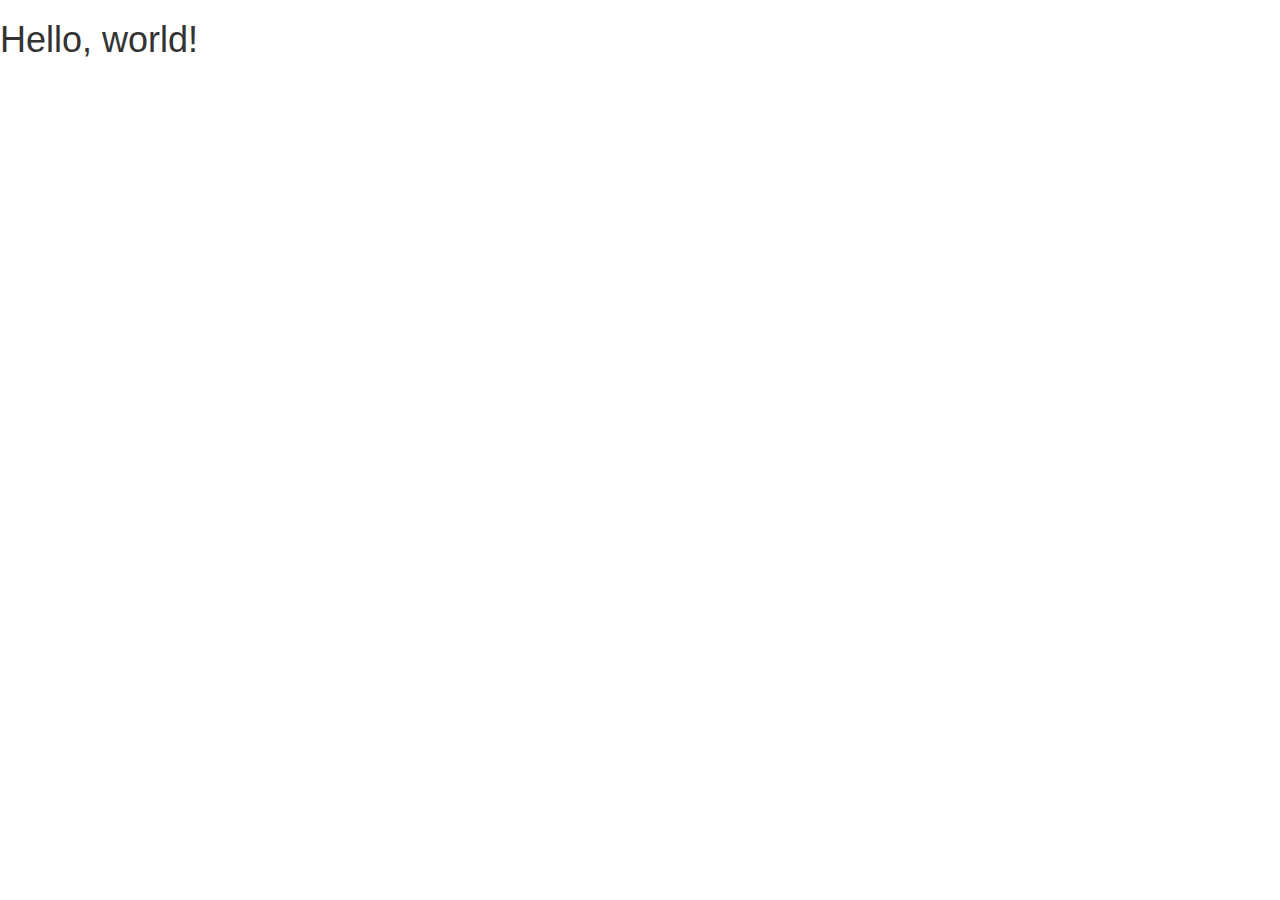
<file: videos/index.html>
<!DOCTYPE html>
<html lang="en">
  <head>
    <meta charset="utf-8">
    <meta http-equiv="X-UA-Compatible" content="IE=edge">
    <meta name="viewport" content="width=device-width, initial-scale=1">
    <!-- The above 3 meta tags *must* come first in the head; any other head content must come *after* these tags -->
    <title>Bootstrap 101 Template</title>

    <!-- Bootstrap -->
    <link href="css/bootstrap.min.css" rel="stylesheet">

    <!-- HTML5 shim and Respond.js for IE8 support of HTML5 elements and media queries -->
    <!-- WARNING: Respond.js doesn't work if you view the page via file:// -->
    <!--[if lt IE 9]>
      <script src="https://oss.maxcdn.com/html5shiv/3.7.3/html5shiv.min.js"></script>
      <script src="https://oss.maxcdn.com/respond/1.4.2/respond.min.js"></script>
    <![endif]-->
  </head>
  <body>
    <h1>Hello, world!</h1>

    <!-- jQuery (necessary for Bootstrap's JavaScript plugins) -->
    <script src="https://ajax.googleapis.com/ajax/libs/jquery/1.12.4/jquery.min.js"></script>
    <!-- Include all compiled plugins (below), or include individual files as needed -->
    <script src="js/bootstrap.min.js"></script>
  </body>
</html>
</file>
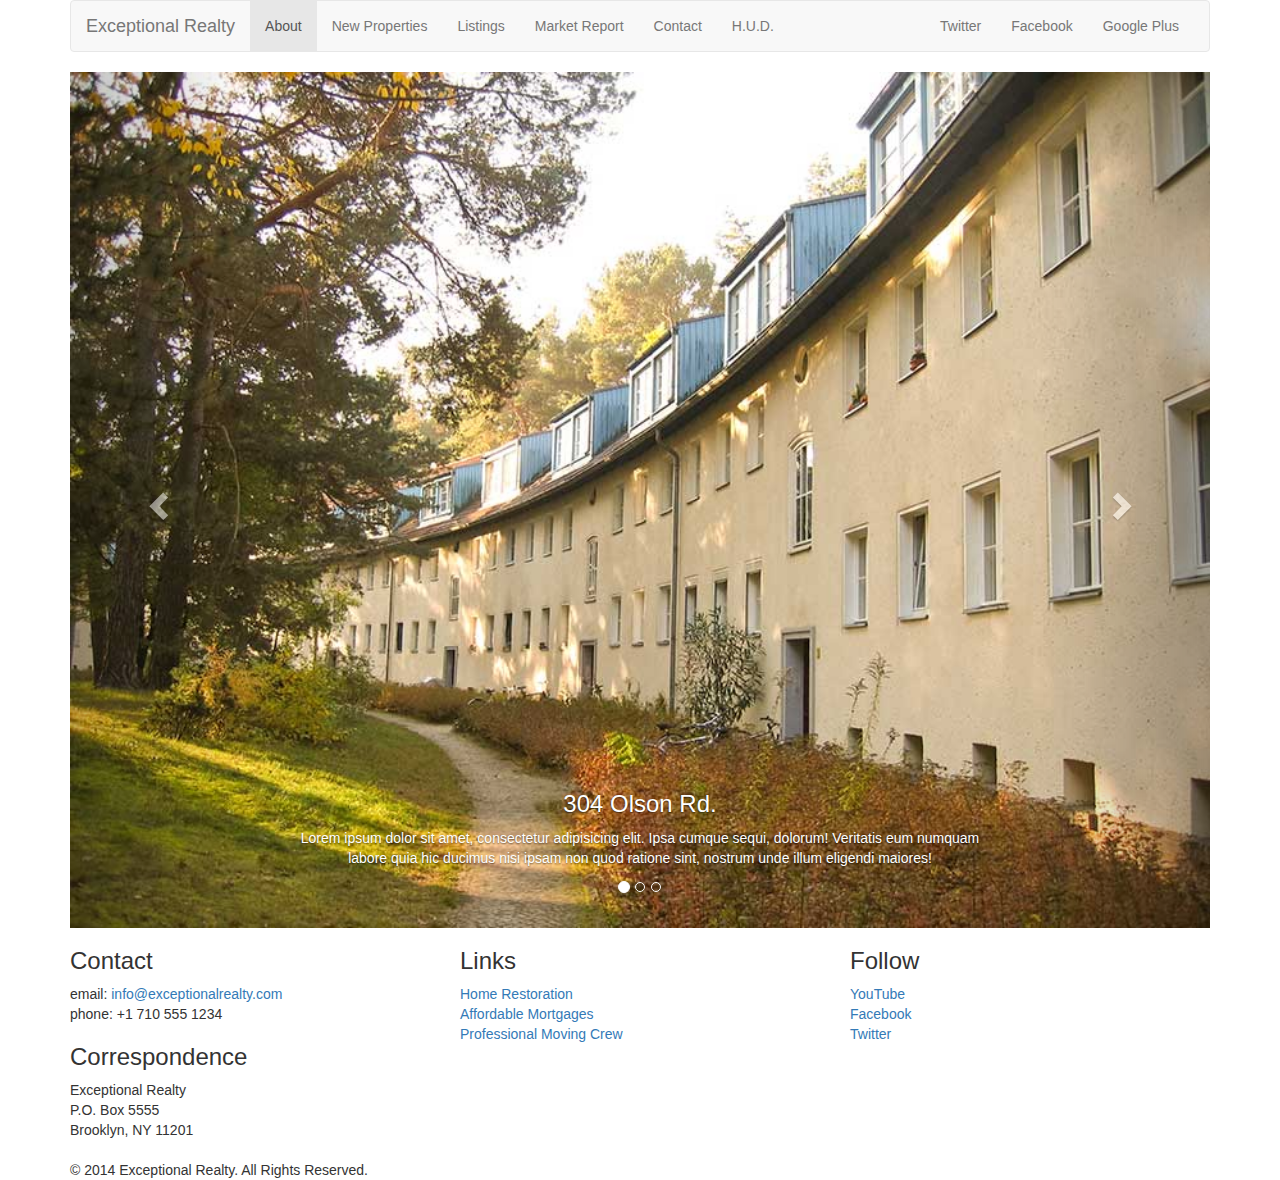
<file: new-properties.html>
<!DOCTYPE html>
<html lang="en">
  <head>
    <meta charset="utf-8">
    <meta http-equiv="X-UA-Compatible" content="IE=edge">
    <meta name="viewport" content="width=device-width, initial-scale=1">
    <!-- The above 3 meta tags *must* come first in the head; any other head content must come *after* these tags -->
    <title>Exceptional Realty Group - Luxury Homes - About</title>

    <!-- Bootstrap -->
    <link href="css/bootstrap.min.css" rel="stylesheet">

    <link href="css/style.css" rel="stylesheet">

    <!-- HTML5 shim and Respond.js for IE8 support of HTML5 elements and media queries -->
    <!-- WARNING: Respond.js doesn't work if you view the page via file:// -->
    <!--[if lt IE 9]>
      <script src="https://oss.maxcdn.com/html5shiv/3.7.3/html5shiv.min.js"></script>
      <script src="https://oss.maxcdn.com/respond/1.4.2/respond.min.js"></script>
    <![endif]-->
  </head>
  <body>
    <div class="container">
      <div class="row">
        <div class="col-sm-12">
          <nav class="navbar navbar-default">
            <div class="container-fluid">
              <!-- Brand and toggle get grouped for better mobile display -->
              <div class="navbar-header">
                <button type="button" class="navbar-toggle collapsed" data-toggle="collapse" data-target="#bs-example-navbar-collapse-1" aria-expanded="false">
                  <span class="sr-only">Toggle navigation</span>
                  <span class="icon-bar"></span>
                  <span class="icon-bar"></span>
                  <span class="icon-bar"></span>
                </button>
                <a class="navbar-brand" href="#">Exceptional Realty</a>
              </div>

              <!-- Collect the nav links, forms, and other content for toggling -->
              <div class="collapse navbar-collapse" id="bs-example-navbar-collapse-1">
                <!-- main nav links -->
                <ul class="nav navbar-nav">
                  <li class="active"><a href="index.html">About</a></li>
                  <li><a href="new-properties.html">New Properties</a></li>
                  <li><a href="real-estate-listings.html">Listings</a></li>
                  <li><a href="market-report.html">Market Report</a></li>
                  <li><a href="contact.html">Contact</a></li>
                  <li><a href="http://hud.gov" target="_blank">H.U.D.</a></li>
                </ul>
                <!-- social nav links -->
                <ul class="nav navbar-nav navbar-right">
                  <li><a class="twit" href="#" title="Twitter">Twitter</a></li>
                  <li><a class="fbook" href="#" title="Facebook">Facebook</a></li>
                  <li><a class="gplus" href="#" title="Google Plus">Google Plus</a></li>
                </ul>
              </div><!-- /.navbar-collapse -->
            </div><!-- /.container-fluid -->
          </nav>
        </div>
      </div>


      <div class="row">
        <div class="col-xs-12">
          <!-- Image Carousel -->
          <div id="carousel-example-generic" class="carousel slide" data-ride="carousel">
            <!-- Indicators -->
            <ol class="carousel-indicators">
              <li data-target="#carousel-example-generic" data-slide-to="0" class="active"></li>
              <li data-target="#carousel-example-generic" data-slide-to="1"></li>
              <li data-target="#carousel-example-generic" data-slide-to="2"></li>
            </ol>

            <!-- Wrapper for slides -->
            <div class="carousel-inner" role="listbox">
              <div class="item active">
                <img src="images/new-1.jpg" alt="304 Olson Rd.">
                <div class="carousel-caption">
                  <h3>304 Olson Rd.</h3>
                  <p>Lorem ipsum dolor sit amet, consectetur adipisicing elit. Ipsa cumque sequi, dolorum! Veritatis eum numquam labore quia hic ducimus nisi
                    ipsam non quod ratione sint, nostrum unde illum eligendi maiores!</p>
                </div>
              </div>
              <div class="item">
                <img src="images/new-2.jpg" alt="9872 Freemont Dr.">
                <div class="carousel-caption">
                  <h3>9872 Freemont Dr.</h3>
                  <p>Lorem ipsum dolor sit amet, consectetur adipisicing elit. Ipsa cumque sequi, dolorum! Veritatis eum numquam labore quia hic ducimus nisi
                    ipsam non quod ratione sint, nostrum unde illum eligendi maiores!</p>
                </div>
              </div>
            </div>

            <!-- Controls -->
            <a class="left carousel-control" href="#carousel-example-generic" role="button" data-slide="prev">
              <span class="glyphicon glyphicon-chevron-left" aria-hidden="true"></span>
              <span class="sr-only">Previous</span>
            </a>
            <a class="right carousel-control" href="#carousel-example-generic" role="button" data-slide="next">
              <span class="glyphicon glyphicon-chevron-right" aria-hidden="true"></span>
              <span class="sr-only">Next</span>
            </a>
          </div>
          <!-- Image Carousel END -->
        </div> <!-- .col-xs-12 -->
      </div> <!-- .row -->

      <div class="row">
        <div class="col-sm-4">
          <h3>Contact</h3>
          <p>
            email: <a href="mailto:info@exceptionalrealty.com">info@exceptionalrealty.com</a><br>
            phone: +1 710 555 1234
          </p>
          <h3>Correspondence</h3>
          <address>
            Exceptional Realty<br>
            P.O. Box 5555<br>
            Brooklyn, NY 11201
          </address>
        </div>
        <div class="col-sm-4">
          <h3>Links</h3>
          <p>
            <a href="#" target="_blank">Home Restoration</a><br>
            <a href="#" target="_blank">Affordable Mortgages</a><br>
            <a href="#" target="_blank">Professional Moving Crew</a>
          </p>
        </div>
        <div class="col-sm-4">
          <h3>Follow</h3>
          <p>
            <a href="#" target="_blank">YouTube</a><br>
            <a href="#" target="_blank">Facebook</a><br>
            <a href="#" target="_blank">Twitter</a>
          </p>
        </div>
      </div>

      <div class="row">
        <div class="col-sm-12">
          &copy; 2014 Exceptional Realty. All Rights Reserved.
        </div>
      </div>

      </div><!--.container -->

      <!-- jQuery (necessary for Bootstrap's JavaScript plugins) -->
      <script src="https://ajax.googleapis.com/ajax/libs/jquery/1.12.4/jquery.min.js"></script>
      <!-- Include all compiled plugins (below), or include individual files as needed -->
      <script src="js/bootstrap.min.js"></script>
    </body>
  </html>
</file>
<file: css/style.css>
img, video, audio, iframe, table, form {
  width: 100%; /* IE */
  max-width: 100%; /* FF, Safari, Chrome */
}
</file>
